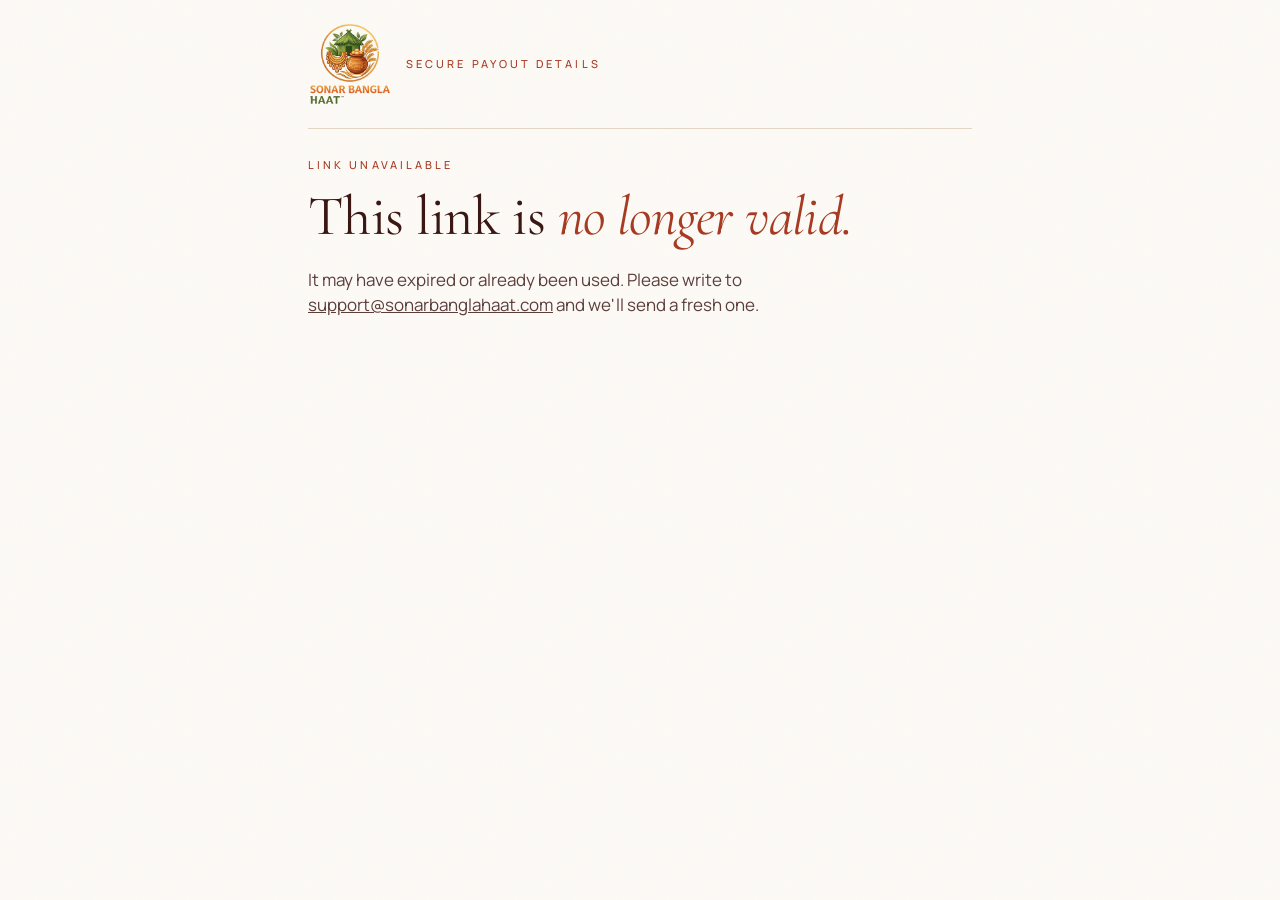
<file: payout.html>
<!DOCTYPE html>
<html lang="en">
<head>
<meta charset="utf-8">
<meta name="viewport" content="width=device-width,initial-scale=1">
<meta name="robots" content="noindex,nofollow">
<title>Payout Details | Sonar Bangla Haat</title>
<link rel="icon" type="image/png" sizes="32x32" href="assets/favicon-32.png">
<link rel="preconnect" href="https://fonts.googleapis.com">
<link rel="preconnect" href="https://fonts.gstatic.com" crossorigin>
<link rel="stylesheet" href="https://fonts.googleapis.com/css2?family=Cormorant+Garamond:ital,wght@0,400;0,500;1,400;1,500&family=Manrope:wght@400;500;600&display=swap">
<link rel="stylesheet" href="assets/styles.css">
</head>
<body>
<div class="grain" aria-hidden="true"></div>
<div class="wrap page-center">
  <header class="brand">
    <a class="logo" href="https://sonarbanglahaat.com"><img src="assets/logo-256.png" alt="Sonar Bangla Haat" width="84" height="84"><span class="t1">Secure Payout Details</span></a>
  </header>
  <main>
    <div id="loading" class="sub"><span class="spin"></span>Checking your secure link…</div>

    <section id="form" hidden>
      <div class="eyebrow">Congratulations · Application approved</div>
      <h1 class="display" style="font-size:clamp(34px,5vw,56px)">Where should we <em>send your payouts?</em></h1>
      <p class="sub" id="hello"></p>
      <div class="form">
        <div class="field full"><label for="holder">Account Holder Name *</label><input id="holder" placeholder=" " autocomplete="off"><div class="msg"></div></div>
        <div class="field"><label for="bank">Bank Name *</label><input id="bank" placeholder=" " autocomplete="off"><div class="msg"></div></div>
        <div class="field"><label for="ifsc">IFSC Code *</label><input id="ifsc" maxlength="11" placeholder=" " autocomplete="off" style="text-transform:uppercase"><div class="msg"></div></div>
        <div class="field"><label for="acct">Account Number *</label><input id="acct" inputmode="numeric" maxlength="18" placeholder=" " autocomplete="off"><div class="msg"></div></div>
        <div class="field"><label for="acct2">Confirm Account Number *</label><input id="acct2" inputmode="numeric" maxlength="18" placeholder=" " autocomplete="off"><div class="msg"></div></div>
        <div class="hp" aria-hidden="true"><label>Website<input id="website" tabindex="-1" autocomplete="off"></label></div>
      </div>
      <div class="note">The bank account must be in your business or brand name and match the cancelled cheque you uploaded. This private link works once.</div>
      <div class="nav"><span></span><button class="btn-editorial" id="go" type="button">Save payout details <span class="arrow">→</span></button></div>
    </section>

    <section id="done" hidden>
      <div class="eyebrow">Received</div>
      <h1 class="display" style="font-size:clamp(34px,5vw,56px)">Thank you — <em>all set.</em></h1>
      <p class="lede">Your payout details are saved securely. Our team will be in touch to guide you through your first product listing.</p>
      <div class="done-actions"><a class="btn-editorial" href="https://sonarbanglahaat.com">Visit the marketplace <span class="arrow">→</span></a></div>
    </section>

    <section id="bad" hidden>
      <div class="eyebrow">Link unavailable</div>
      <h1 class="display" style="font-size:clamp(34px,5vw,56px)">This link is <em>no longer valid.</em></h1>
      <p class="lede">It may have expired or already been used. Please write to <a href="mailto:support@sonarbanglahaat.com">support@sonarbanglahaat.com</a> and we'll send a fresh one.</p>
    </section>
  </main>
</div>
<div class="toast" id="toast" role="status"></div>
<script src="assets/config.js"></script>
<script src="assets/payout.js" defer></script>
</body>
</html>
</file>
<file: assets/styles.css>
/* Sonar Bangla Haat — Vendor Onboarding. Design tokens carried over from the original site. */
:root{
  --sbh-cream:#fdfbf7;--sbh-cream-2:#f5efe6;--sbh-cream-3:#efe8dc;
  --sbh-terracotta:#a73a22;--sbh-terracotta-hover:#8b2f1c;--sbh-mustard:#d89e25;
  --sbh-deep-red:#691c14;--sbh-ink:#3b1713;--sbh-ink-2:#5c3e3b;--sbh-muted:#96817e;--sbh-border:#e2d5c4;
  --ok:#3d6b3a;--err:#a73a22;
  --ease:cubic-bezier(.19,1,.22,1);
}
*{box-sizing:border-box;border-color:var(--sbh-border)}
html{scroll-behavior:smooth}
body{margin:0;background:var(--sbh-cream);color:var(--sbh-ink);font-family:Manrope,ui-sans-serif,system-ui,sans-serif;font-weight:400;-webkit-font-smoothing:antialiased;text-rendering:optimizeLegibility;line-height:1.5}
img{max-width:100%;display:block}
a{color:inherit}
.editorial{font-family:"Cormorant Garamond",ui-serif,Georgia,serif}
.eyebrow{color:var(--sbh-terracotta);font-size:11px;font-weight:500;letter-spacing:.28em;text-transform:uppercase}
.hairline{background:var(--sbh-border);height:1px}
.muted{color:var(--sbh-muted)}
.sr-only{position:absolute;width:1px;height:1px;overflow:hidden;clip:rect(0 0 0 0);white-space:nowrap}
.hp{position:absolute;left:-9999px;opacity:0;height:0;overflow:hidden}

/* grain */
.grain{position:fixed;inset:0;pointer-events:none;z-index:0;opacity:.35;mix-blend-mode:multiply;background-size:240px 240px;
  background-image:url("data:image/svg+xml;utf8,<svg xmlns='http://www.w3.org/2000/svg' width='240' height='240' viewBox='0 0 240 240'><filter id='n'><feTurbulence type='fractalNoise' baseFrequency='0.9' numOctaves='2' seed='7'/><feColorMatrix values='0 0 0 0 0.23 0 0 0 0 0.09 0 0 0 0 0.07 0 0 0 0.05 0'/></filter><rect width='100%' height='100%' filter='url(%23n)'/></svg>")}

/* layout */
.wrap{position:relative;z-index:1;max-width:1280px;margin:0 auto;padding:0 24px}
@media(min-width:768px){.wrap{padding:0 48px}}
header.brand{display:flex;align-items:center;justify-content:space-between;gap:16px;padding:22px 0;border-bottom:1px solid var(--sbh-border)}
header.brand a.logo{display:flex;align-items:center;gap:14px;text-decoration:none}
header.brand img{width:84px;height:84px;object-fit:contain}
header.brand .t1{font-size:11px;letter-spacing:.28em;text-transform:uppercase;color:var(--sbh-terracotta);font-weight:500}
header.brand .t1{display:block}header.brand .t2{font-family:"Cormorant Garamond",serif;font-style:italic;font-size:17px;color:var(--sbh-ink-2);display:none}
@media(min-width:768px){header.brand .t2{display:block}}@media(max-width:520px){header.brand .btn-ghost{display:none}header.brand img{width:72px;height:72px}}
.progress{display:flex;align-items:center;gap:20px;padding:20px 0}
.progress .n{font-family:"Cormorant Garamond",serif;line-height:1;display:flex;align-items:baseline;gap:8px;flex:none}
.progress .n b{font-size:30px;font-weight:500;color:var(--sbh-terracotta)}
.progress .n i{font-size:20px;color:var(--sbh-muted)}
.progress .n span{font-size:20px;color:var(--sbh-muted)}
.progress-hairline{flex:1;height:1px;background:var(--sbh-border);position:relative;overflow:hidden}
.progress-hairline .fill{position:absolute;inset:0;background:var(--sbh-terracotta);transform-origin:left;transition:transform .9s var(--ease)}

main{padding:28px 0 90px;min-height:70vh}
.slide{display:none;animation:rise .42s var(--ease) both}
.slide.on{display:block}
@keyframes rise{from{opacity:0;transform:translateY(18px)}to{opacity:1;transform:none}}
h1.display,h2.display{font-family:"Cormorant Garamond",serif;font-weight:400;line-height:1.02;letter-spacing:-.01em;margin:14px 0 0;font-size:clamp(38px,5.2vw,76px)}
h2.display{font-size:clamp(34px,5vw,60px);max-width:16ch}
.display em{font-style:italic;color:var(--sbh-terracotta)}
.lede{max-width:56ch;color:var(--sbh-ink-2);font-size:17px;margin:22px 0 0}
.sub{max-width:60ch;color:var(--sbh-ink-2);font-size:15px;margin:18px 0 0}

/* welcome */
.hero{display:grid;gap:44px;grid-template-columns:1fr;align-items:center;margin-top:10px}
@media(min-width:1024px){.hero{grid-template-columns:1.05fr .95fr;gap:70px}}
.checks{list-style:none;padding:0;margin:30px 0 0;display:grid;gap:12px 32px;grid-template-columns:1fr;max-width:46rem}
@media(min-width:640px){.checks{grid-template-columns:1fr 1fr}}
.checks li{display:flex;gap:12px;font-size:14.5px;color:var(--sbh-ink-2)}
.checks li:before{content:"";flex:none;width:7px;height:7px;margin-top:8px;background:var(--sbh-mustard);transform:rotate(45deg)}
.cta{margin-top:38px;display:flex;flex-wrap:wrap;align-items:center;gap:22px}
.cta small{color:var(--sbh-muted);font-size:12px;letter-spacing:.14em;text-transform:uppercase}
.resume{margin-top:40px;max-width:30rem}
.resume .row{display:flex;gap:12px;align-items:flex-end}
.resume .field{flex:1}
.visual{position:relative;height:380px}
@media(min-width:640px){.visual{height:460px}}
@media(min-width:1024px){.visual{height:620px}}
.visual:before{content:"";position:absolute;inset:0;border:1px solid var(--sbh-border);pointer-events:none}
.visual:after{content:"";position:absolute;inset:24px;border-top:1px solid rgba(216,158,37,.4);border-bottom:1px solid rgba(216,158,37,.4);pointer-events:none}
.visual .main{position:absolute;inset:24px;overflow:hidden}
.visual .main img{width:100%;height:100%;object-fit:cover}
.visual .main:after{content:"";position:absolute;inset:0;background:linear-gradient(to top,rgba(59,23,19,.55),transparent 55%)}
.visual .cap{position:absolute;left:44px;bottom:42px;z-index:2;color:var(--sbh-cream);font-size:11px;letter-spacing:.24em;text-transform:uppercase}
.visual .insert{position:absolute;right:-8px;bottom:-26px;width:34%;aspect-ratio:3/4;border:6px solid var(--sbh-cream);overflow:hidden;z-index:3;box-shadow:0 18px 40px -18px rgba(59,23,19,.5)}
.visual .insert img{width:100%;height:100%;object-fit:cover}
.visual .vol{position:absolute;top:44px;left:44px;z-index:2;color:var(--sbh-cream);font-size:11px;letter-spacing:.28em;text-transform:uppercase}

.trust{margin-top:90px;border-top:1px solid var(--sbh-border);padding-top:30px}
.trust .grid{display:grid;gap:26px;grid-template-columns:repeat(2,1fr);margin-top:20px}
@media(min-width:900px){.trust .grid{grid-template-columns:repeat(6,1fr)}}
.trust h4{margin:0;font-family:"Cormorant Garamond",serif;font-size:20px;font-weight:500}
.trust p{margin:4px 0 0;font-size:12.5px;color:var(--sbh-muted)}
.quote{margin-top:50px;background:var(--sbh-cream-2);border-left:2px solid var(--sbh-terracotta);padding:26px 28px;max-width:46rem}
.quote p{font-family:"Cormorant Garamond",serif;font-size:22px;line-height:1.35;margin:10px 0}
.quote p b{font-style:italic;font-weight:500;color:var(--sbh-terracotta)}
.quote cite{font-size:12px;color:var(--sbh-muted);font-style:normal;letter-spacing:.1em}

.marquee{overflow:hidden;border-top:1px solid var(--sbh-border);border-bottom:1px solid var(--sbh-border);margin-top:70px;padding:16px 0}
.marquee-track{display:flex;gap:3rem;white-space:nowrap;width:max-content;animation:marquee 45s linear infinite;font-family:"Cormorant Garamond",serif;font-style:italic;font-size:22px;color:var(--sbh-ink-2)}
@keyframes marquee{from{transform:translateZ(0)}to{transform:translate3d(-50%,0,0)}}

/* perks */
.perks{display:grid;gap:40px;grid-template-columns:1fr;margin-top:50px}
@media(min-width:768px){.perks{grid-template-columns:repeat(3,1fr)}}
.perks article{border-top:1px solid var(--sbh-border);padding-top:24px}
.perks .num{font-family:"Cormorant Garamond",serif;font-size:54px;line-height:1;color:var(--sbh-mustard)}
.perks h3{font-family:"Cormorant Garamond",serif;font-weight:500;font-size:26px;line-height:1.15;margin:14px 0 10px}
.perks p{margin:0;color:var(--sbh-ink-2);font-size:14.5px}
.faq{margin-top:70px;max-width:52rem}
.faq details{border-bottom:1px solid var(--sbh-border)}
.faq summary{list-style:none;cursor:pointer;display:flex;gap:18px;align-items:baseline;padding:22px 0;font-family:"Cormorant Garamond",serif;font-size:23px}
.faq summary::-webkit-details-marker{display:none}
.faq summary span{font-family:Manrope,sans-serif;font-size:11px;letter-spacing:.2em;color:var(--sbh-terracotta)}
.faq details p{margin:0;padding:0 0 24px 40px;color:var(--sbh-ink-2);font-size:15px;max-width:62ch}
.note{margin-top:36px;padding:16px 20px;border:1px dashed var(--sbh-border);font-size:13.5px;color:var(--sbh-ink-2);background:rgba(239,232,220,.35)}

/* nav */
.nav{margin-top:60px;display:flex;align-items:center;justify-content:space-between;gap:24px;flex-wrap:wrap}
.btn-editorial{display:inline-flex;align-items:center;gap:14px;background:var(--sbh-terracotta);border:1px solid var(--sbh-terracotta);color:var(--sbh-cream);cursor:pointer;font-family:Manrope,sans-serif;font-size:13px;font-weight:500;letter-spacing:.16em;padding:18px 28px;text-transform:uppercase;transition:all .4s var(--ease);text-decoration:none}
.btn-editorial:hover{background:var(--sbh-deep-red);border-color:var(--sbh-deep-red);transform:translateY(-1px)}
.btn-editorial:disabled{cursor:not-allowed;opacity:.5;transform:none}
.btn-editorial .arrow{transition:transform .4s var(--ease)}
.btn-editorial:hover .arrow{transform:translateX(6px)}
.btn-ghost{display:inline-flex;align-items:center;gap:12px;background:none;border:none;color:var(--sbh-ink);cursor:pointer;font-family:Manrope,sans-serif;font-size:12px;font-weight:500;letter-spacing:.18em;padding:16px 4px;text-transform:uppercase;transition:color .3s}
.btn-ghost:hover{color:var(--sbh-terracotta)}
.btn-ghost:disabled{cursor:not-allowed;opacity:.4}
.btn-small{padding:12px 18px;font-size:12px}

/* fields */
.form{display:grid;gap:10px 40px;grid-template-columns:1fr;margin-top:46px}
@media(min-width:768px){.form{grid-template-columns:1fr 1fr}}
.form .full{grid-column:1/-1}
.form h3{grid-column:1/-1;margin:26px 0 0}
.field{border-bottom:1px solid var(--sbh-border);padding-top:26px;position:relative;transition:border-color .35s}
.field:focus-within{border-color:var(--sbh-terracotta)}
.field label{position:absolute;left:0;top:30px;color:var(--sbh-muted);font-size:15px;pointer-events:none;transition:all .35s var(--ease)}
.field input,.field select,.field textarea{width:100%;background:none;border:none;outline:none;color:var(--sbh-ink);font-family:Manrope,sans-serif;font-size:16px;padding:8px 0 10px;resize:vertical}
.field textarea{min-height:90px}
.field.filled label,.field:focus-within label,.field.static label{top:0;font-size:10px;letter-spacing:.22em;text-transform:uppercase;color:var(--sbh-terracotta)}
.field.err{border-color:var(--err)}
.field .msg{display:none;color:var(--err);font-size:12px;padding:4px 0}
.field.err .msg{display:block}
.field input[readonly]{color:var(--sbh-ink-2)}
::placeholder{color:var(--sbh-muted);opacity:.6}
.field select{appearance:none;-webkit-appearance:none;cursor:pointer;background-image:linear-gradient(45deg,transparent 50%,var(--sbh-muted) 50%),linear-gradient(135deg,var(--sbh-muted) 50%,transparent 50%);background-position:calc(100% - 14px) 20px,calc(100% - 8px) 20px;background-size:6px 6px;background-repeat:no-repeat}

.qrow{display:flex;flex-wrap:wrap;align-items:center;gap:18px 30px;margin-top:20px}
.qrow .q{font-family:"Cormorant Garamond",serif;font-size:24px}
.qrow .q small{display:block;font-family:Manrope,sans-serif;font-size:13px;color:var(--sbh-muted);margin-top:2px}
.gst-toggle{display:inline-flex;border:1px solid var(--sbh-border);padding:2px}
.gst-toggle button{background:none;border:none;color:var(--sbh-ink-2);cursor:pointer;font-family:Manrope,sans-serif;font-size:12px;letter-spacing:.16em;padding:10px 22px;text-transform:uppercase;transition:all .35s}
.gst-toggle button.on{background:var(--sbh-ink);color:var(--sbh-cream)}
.panel{margin-top:26px;padding:24px;border:1px solid var(--sbh-border);background:rgba(245,239,230,.55)}
.panel[hidden]{display:none}
.panel h4{margin:0 0 4px;font-family:"Cormorant Garamond",serif;font-size:22px;font-weight:500}
.panel .hint{font-size:13px;color:var(--sbh-ink-2);margin:0 0 14px}
.hint a,.note a{color:var(--sbh-terracotta)}
.cap-row{display:flex;flex-wrap:wrap;gap:18px;align-items:flex-end;margin-top:14px}
.cap-img{height:54px;min-width:150px;border:1px solid var(--sbh-border);background:#fff;display:flex;align-items:center;justify-content:center;font-size:12px;color:var(--sbh-muted)}
.cap-img img{height:100%;width:auto}
.status{font-size:13.5px;margin-top:12px;min-height:20px}
.status.ok{color:var(--ok)}.status.bad{color:var(--err)}.status.warn{color:#9a6200;background:#fff6e0;border-left:3px solid #d89e25;padding:10px 12px}
.fetched{margin-top:14px;font-size:13.5px;color:var(--ok)}

.chips{display:flex;flex-wrap:wrap;gap:10px;margin-top:16px}
.chip{border:1px solid var(--sbh-border);background:transparent;color:var(--sbh-ink-2);cursor:pointer;font-family:Manrope,sans-serif;font-size:13px;padding:10px 16px;transition:all .3s}
.chip:hover{border-color:var(--sbh-terracotta);color:var(--sbh-terracotta)}
.chip.on{background:var(--sbh-ink);border-color:var(--sbh-ink);color:var(--sbh-cream)}

.dropzone{display:block;background:rgba(239,232,220,.35);border:1px dashed var(--sbh-border);cursor:pointer;padding:22px;transition:all .35s;position:relative}
.dropzone:hover{background:rgba(239,232,220,.7);border-color:var(--sbh-terracotta)}
.dropzone.filled{background:rgba(216,158,37,.06);border:1px solid var(--sbh-terracotta)}
.dropzone input{position:absolute;inset:0;opacity:0;cursor:pointer;width:100%;height:100%}
.dropzone b{display:block;font-family:"Cormorant Garamond",serif;font-size:20px;font-weight:500}
.dropzone span{font-size:12.5px;color:var(--sbh-muted)}
.dropzone.err{border-color:var(--err)}
.docs{display:grid;gap:18px;grid-template-columns:1fr;margin-top:34px}
@media(min-width:768px){.docs{grid-template-columns:1fr 1fr}}
.docs .why{grid-column:1/-1;font-size:13.5px;color:var(--sbh-ink-2)}

.summary{margin-top:34px;border-top:1px solid var(--sbh-border)}
.summary div{display:flex;gap:20px;justify-content:space-between;border-bottom:1px solid var(--sbh-border);padding:12px 0;font-size:14px}
.summary div span:first-child{color:var(--sbh-muted)}
.summary div span:last-child{text-align:right}

.done-actions{display:flex;flex-wrap:wrap;gap:14px;margin-top:40px}
.toast{position:fixed;left:50%;bottom:28px;transform:translate(-50%,30px);background:var(--sbh-ink);color:var(--sbh-cream);padding:14px 22px;font-size:14px;opacity:0;pointer-events:none;transition:all .4s var(--ease);z-index:50;max-width:92vw}
.toast.show{opacity:1;transform:translate(-50%,0)}
.toast.bad{background:var(--sbh-deep-red)}
footer.foot{position:relative;z-index:1;border-top:1px solid var(--sbh-border);padding:26px 0;font-size:12.5px;color:var(--sbh-muted)}
footer.foot .wrap{display:flex;flex-wrap:wrap;gap:12px 28px;justify-content:space-between}
footer.foot a{text-decoration:none}footer.foot a:hover{color:var(--sbh-terracotta)}
.page-center{max-width:760px}
.spin{display:inline-block;width:14px;height:14px;border:2px solid currentColor;border-right-color:transparent;border-radius:50%;animation:sp .7s linear infinite;vertical-align:-2px;margin-right:8px}
@keyframes sp{to{transform:rotate(360deg)}}
@media (prefers-reduced-motion:reduce){*{animation:none!important;transition:none!important}}

.field.locked input,.field.locked select{background:rgba(74,50,40,.05);color:#4a3228;cursor:not-allowed}
.field.locked label::after{content:" \1F512";font-size:.8em}
#gstLockHint{font-size:13px;color:#7a6a60;margin:6px 0 14px}

[hidden]{display:none!important}

/* ---- category picker: coverflow showcase ---- */
.cat-bar{display:flex;justify-content:space-between;align-items:center;gap:12px;margin-top:6px;font-size:13px}
.cat-bar .count{font-size:12px;letter-spacing:.14em;text-transform:uppercase;color:var(--sbh-muted);padding:6px 12px;border:1px solid var(--sbh-border);border-radius:99px;transition:all .3s;white-space:nowrap}
.cat-bar .count.has{background:var(--sbh-terracotta);border-color:var(--sbh-terracotta);color:#fff}
.rack{--W:196px;--CH:211px;position:relative;margin-top:12px;user-select:none;-webkit-user-select:none}
.stage{position:relative;height:calc(var(--CH) + 92px);overflow:hidden;border-radius:22px;touch-action:pan-y;cursor:grab;border:1px solid #ecdcbc;outline:none;
  background:radial-gradient(55% 60% at 50% 42%,rgba(255,224,140,.6),transparent 72%),linear-gradient(180deg,#fffaf0,#f8ecd7 70%,#f1e1c4)}
.stage:active{cursor:grabbing}
.stage:focus-visible{box-shadow:0 0 0 2px var(--sbh-terracotta)}
.stage:after{content:"";position:absolute;left:0;right:0;bottom:0;height:12px;background:radial-gradient(circle,rgba(167,58,34,.5) 1.6px,transparent 2.2px) 0 50%/14px 12px repeat-x;pointer-events:none}
.stage:before{content:"";position:absolute;left:50%;top:0;width:min(70%,560px);height:1px;transform:translateX(-50%);background:linear-gradient(90deg,transparent,#d9a63a,transparent)}
.floor{position:absolute;left:50%;bottom:26px;width:min(72%,560px);height:34px;transform:translateX(-50%);border-radius:50%;background:radial-gradient(closest-side,rgba(214,150,40,.42),transparent);pointer-events:none}
.ring{position:absolute;inset:0;perspective:1200px;perspective-origin:50% 38%}
.cat{position:absolute;left:50%;top:30px;width:var(--W);margin-left:calc(var(--W)/-2);padding:0;border:0;background:none;cursor:pointer;text-align:left;font:inherit;color:inherit;will-change:transform,opacity;-webkit-tap-highlight-color:transparent;outline:none}
.card{display:block;position:relative;border-radius:20px;overflow:hidden;background:linear-gradient(#fffdf8,#fbf3e3);border:1.5px solid #e6c47a;box-shadow:0 10px 24px rgba(90,50,20,.2);transition:box-shadow .45s var(--ease),border-color .3s}
.cat:focus-visible .card{outline:2px solid var(--sbh-terracotta);outline-offset:2px}
.cat.mid .card{border-color:#efb73a;box-shadow:0 0 0 2px rgba(239,183,58,.55),0 24px 46px rgba(170,95,20,.38),0 0 64px rgba(255,200,80,.5)}
.cat .art{position:relative;display:block;aspect-ratio:4/3;overflow:hidden;background:radial-gradient(circle at 30% 20%,#fff8 0,transparent 55%),var(--tint,#f5efe6)}
.cat .art>svg{width:100%;height:100%;display:block;pointer-events:none}
.cat .art.photo>img{position:absolute;inset:0;width:100%;height:100%;object-fit:cover;pointer-events:none}
.cat .art.photo>svg{display:none}
.cat .art.photo:after{content:"";position:absolute;inset:0;background:linear-gradient(to top,rgba(59,23,19,.2),transparent 45%);pointer-events:none}
.cat.mid .art.photo>img.ld{animation:kb 8s ease-in-out infinite alternate}
.cat.mid .art:before{content:"";position:absolute;top:0;bottom:0;left:0;width:34%;z-index:1;background:linear-gradient(90deg,transparent,rgba(255,255,255,.38),transparent);animation:sbhShine 3.8s var(--ease) 1.2s infinite;pointer-events:none}
@keyframes kb{from{transform:scale(1)}to{transform:scale(1.08)}}
.cat .nm{display:flex;align-items:center;min-height:64px;padding:10px 14px 12px;font-family:"Cormorant Garamond",serif;font-weight:600;font-size:19px;line-height:1.14;color:var(--sbh-deep-red);background:linear-gradient(#fffaf0,#f8ecd4);border-top:1px solid #efd9a6;transition:background .35s,color .35s}
.cat.on .nm{background:linear-gradient(#92271a,#691c14);color:#fff3d6;border-top-color:#e7b650}
.cat .tick{position:absolute;top:10px;right:10px;width:28px;height:28px;border-radius:50%;background:var(--sbh-terracotta);border:2px solid #fff;display:grid;place-items:center;transform:scale(0);transition:transform .35s cubic-bezier(.3,1.6,.5,1);box-shadow:0 2px 8px rgba(0,0,0,.28);z-index:2}
.cat .tick svg{width:15px;height:15px}
.cat.on .tick{transform:scale(1)}
.shade{position:absolute;inset:0;background:rgba(253,247,232,var(--o,0));pointer-events:none}
.steam{animation:steam 3.2s ease-in-out infinite}
@keyframes steam{0%,100%{opacity:.15;transform:translateY(2px)}50%{opacity:.45;transform:translateY(-3px)}}
.rk-arrow{position:absolute;top:calc(30px + var(--CH)/2 - 22px);width:44px;height:44px;border-radius:50%;border:1px solid #ecdcbc;background:#fff;color:var(--sbh-deep-red);font-size:26px;line-height:1;padding:0 0 3px;cursor:pointer;z-index:400;box-shadow:0 6px 16px rgba(60,30,10,.2);transition:transform .25s var(--ease),background .25s,color .25s}
.rk-arrow.l{left:12px}.rk-arrow.r{right:12px}
.rk-arrow:hover{background:var(--sbh-terracotta);color:#fff;transform:scale(1.08)}
.rk-arrow:active{transform:scale(.94)}
.rk-dots{display:flex;flex-wrap:wrap;justify-content:center;gap:7px;margin-top:14px}
.rk-dot{width:8px;height:8px;border-radius:99px;border:0;padding:0;background:#e5d3b3;cursor:pointer;transition:width .35s var(--ease),background .3s}
.rk-dot.sel{background:#d89e25}
.rk-dot.act{width:24px;background:var(--sbh-terracotta)}
.rack-ui{display:flex;align-items:center;justify-content:center;flex-wrap:wrap;gap:12px 26px;margin-top:16px}
#rkPick{min-width:230px;justify-content:center}
#rkPick.is-on{background:var(--sbh-ink);border-color:var(--sbh-ink)}
.rk-link{background:none;border:0;border-bottom:1px solid currentColor;color:var(--sbh-ink-2);font-family:Manrope,sans-serif;font-size:12px;letter-spacing:.18em;text-transform:uppercase;cursor:pointer;padding:4px 0}
.rk-link:hover{color:var(--sbh-terracotta)}
/* grid view */
.rack.grid .stage{height:auto;overflow:visible;background:none;border:0;cursor:default;touch-action:auto;border-radius:0}
.rack.grid .stage:before,.rack.grid .stage:after,.rack.grid .floor,.rack.grid .rk-arrow,.rack.grid .rk-dots,.rack.grid #rkPick,.rack.grid .shade{display:none}
.rack.grid .ring{position:static;perspective:none;display:grid;grid-template-columns:repeat(2,1fr);gap:14px}
@media(min-width:600px){.rack.grid .ring{grid-template-columns:repeat(3,1fr)}}
@media(min-width:960px){.rack.grid .ring{grid-template-columns:repeat(5,1fr)}}
@media(min-width:1200px){.rack.grid .ring{grid-template-columns:repeat(6,1fr)}}
.rack.grid .cat{position:relative;left:auto;top:auto;width:auto;margin:0;transform:none!important;opacity:1!important;visibility:visible!important}
.rack.grid .cat.mid .card{box-shadow:0 10px 24px rgba(90,50,20,.2);border-color:#e6c47a}
.rack.grid .cat.on .card{border-color:var(--sbh-terracotta);box-shadow:0 0 0 2px var(--sbh-terracotta),0 14px 26px rgba(167,58,34,.25)}
.rack.grid .cat .nm{font-size:16px;min-height:56px}
@media(max-width:520px){.stage{border-radius:16px}.cat .nm{font-size:16.5px;min-height:58px;padding:8px 11px 10px}.rk-arrow{width:38px;height:38px;font-size:22px}.rk-arrow.l{left:6px}.rk-arrow.r{right:6px}#rkPick{min-width:0;width:100%}}

/* ---- v9 polish: light, GPU-only motion (opacity/transform) ---- */
@keyframes sbhIn{from{opacity:0;transform:translate3d(0,12px,0)}to{opacity:1;transform:none}}
@keyframes sbhPop{0%{transform:scale(.6);opacity:0}60%{transform:scale(1.12);opacity:1}100%{transform:scale(1)}}
@keyframes sbhShake{0%,100%{transform:none}25%{transform:translate3d(-5px,0,0)}75%{transform:translate3d(5px,0,0)}}
@keyframes sbhShine{from{transform:translate3d(-120%,0,0) skewX(-18deg)}to{transform:translate3d(260%,0,0) skewX(-18deg)}}
.slide.on>*{animation:sbhIn .5s var(--ease) both}
.slide.on>*:nth-child(1){animation-delay:.02s}.slide.on>*:nth-child(2){animation-delay:.08s}
.slide.on>*:nth-child(3){animation-delay:.14s}.slide.on>*:nth-child(4){animation-delay:.2s}
.slide.on>*:nth-child(5){animation-delay:.26s}.slide.on>*:nth-child(n+6){animation-delay:.32s}
.btn-editorial{position:relative;overflow:hidden;will-change:transform}
.btn-editorial:not(:disabled):active{transform:translateY(1px) scale(.985);transition-duration:.12s}
.btn-editorial:not(:disabled):hover:after{content:"";position:absolute;top:0;bottom:0;left:0;width:40%;background:linear-gradient(90deg,transparent,rgba(255,255,255,.22),transparent);animation:sbhShine .9s var(--ease) 1}
.btn-ghost:not(:disabled):active{transform:scale(.97)}
input,select,textarea{transition:border-color .25s var(--ease),box-shadow .25s var(--ease)}
input:focus,select:focus,textarea:focus{box-shadow:0 1px 0 0 var(--sbh-terracotta)}
.shake{animation:sbhShake .32s var(--ease) 1}
.art.photo img{opacity:0;transition:opacity .4s var(--ease)}
.art.photo img.ld{opacity:1}
.progress-hairline .fill{transition:transform .6s var(--ease)}
@media (prefers-reduced-motion:reduce){.slide.on>*{animation:none!important}.art.photo img{opacity:1}}

#docsNote{background:#f8f1e3;border-left:3px solid #d89e25;padding:12px 14px;margin:0 0 14px}
</file>
